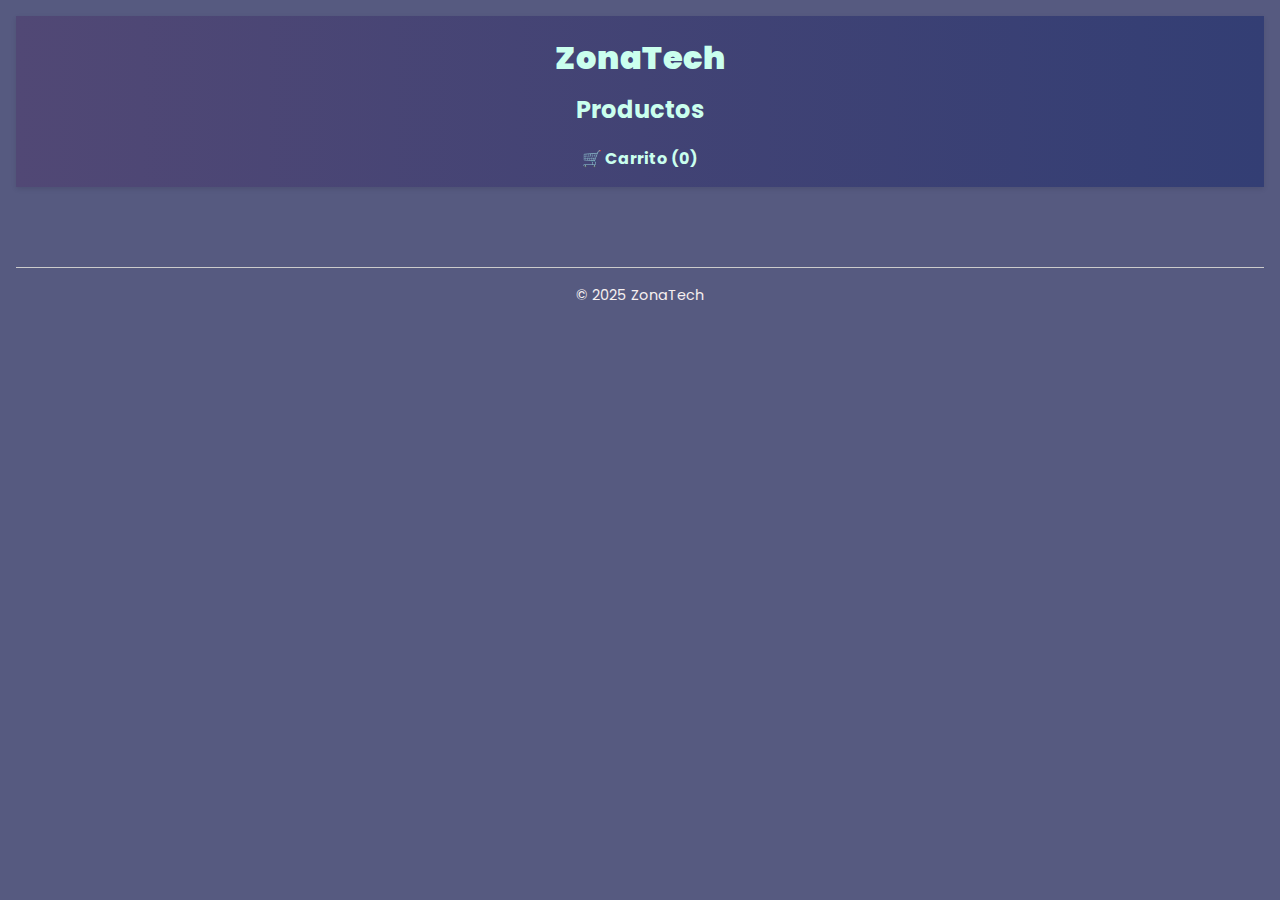
<file: index.html>
<!DOCTYPE html>
<html lang="es">
<head>
  <meta charset="UTF-8" />
  <meta name="viewport" content="width=device-width, initial-scale=1.0"/>
  <title>ZonaTech</title>
  <link rel="stylesheet" href="./css/style.css" />
  <link href="https://fonts.googleapis.com/css2?family=Poppins:wght@300;500;700&display=swap" rel="stylesheet">

</head>
<body>
  <header>
    <h1><b>ZonaTech</b></h1>
    <h2>Productos</h2>
    <nav>
      <a href="carrito.html">🛒 Carrito (<span id="contador-carrito">0</span>)</a>
    </nav>
  </header>

  <main>
    <section id="contenedor-productos" class="grid-productos">
    </section>
  </main>

  <footer>
    <p>&copy; 2025 ZonaTech</p>
  </footer>

  <script src="./js/script.js"></script>
</body>
</html>
</file>
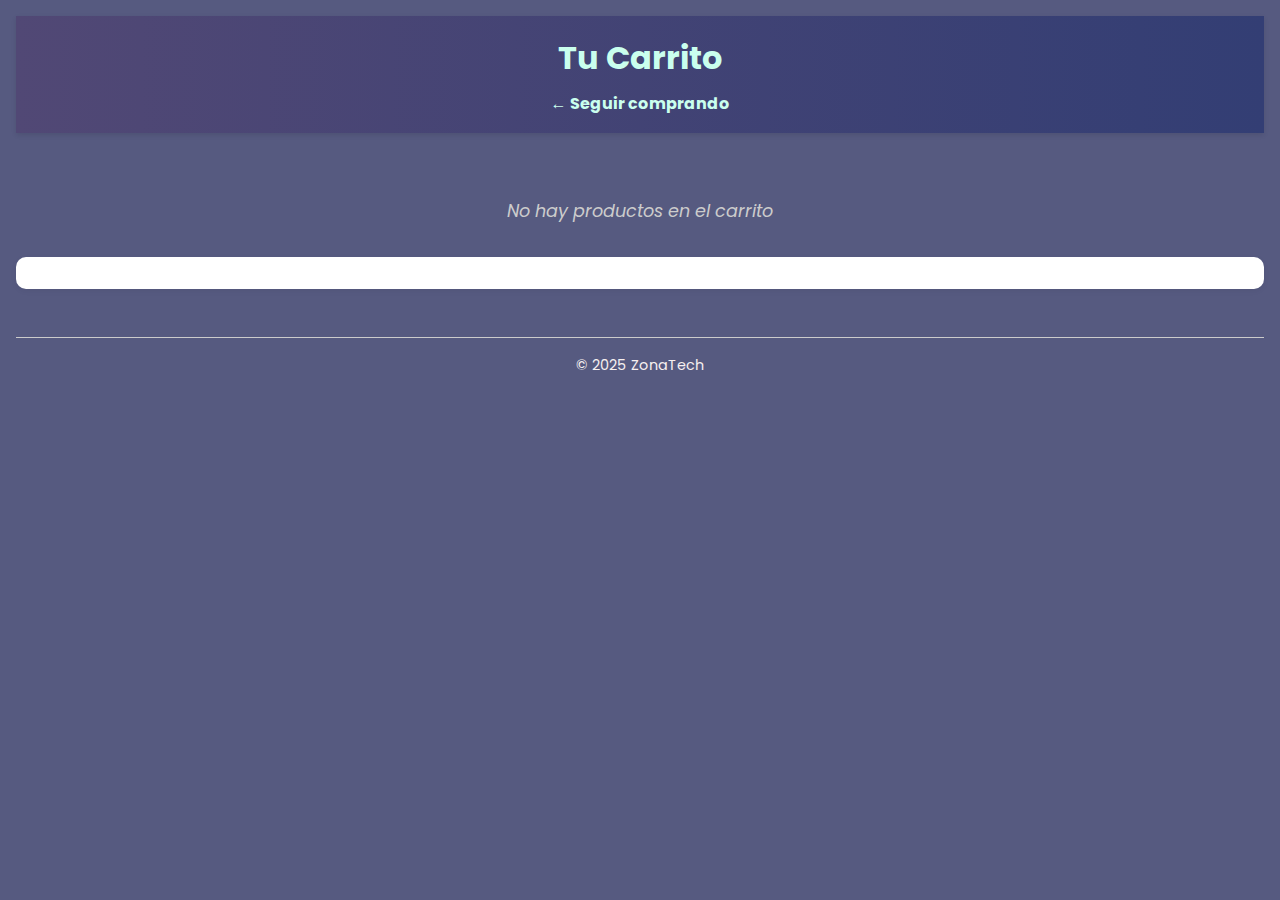
<file: carrito.html>
<!DOCTYPE html>
<html lang="es">
<head>
  <meta charset="UTF-8" />
  <meta name="viewport" content="width=device-width, initial-scale=1.0"/>
  <title>Carrito</title>
  <link rel="stylesheet" href="./css/style.css" />
  <link href="https://fonts.googleapis.com/css2?family=Poppins:wght@300;500;700&display=swap" rel="stylesheet">

</head>
<body>
  <header>
    <h1>Tu Carrito</h1>
    <nav>
      <a href="./index.html">← Seguir comprando</a>
    </nav>
  </header>

  <main>
    <section id="contenedor-carrito" class="grid-carrito">
      <!-- Productos desde carrito.js -->
    </section>

    <div id="acciones-carrito" class="acciones-carrito"></div>
  </main>

  <footer>
    <p>&copy; 2025 ZonaTech</p>
  </footer>

  <script src="./js/carrito.js"></script>
</body>
</html>
</file>
<file: css/style.css>
@import url('https://fonts.googleapis.com/css2?family=Poppins:wght@300;500;700&display=swap');

* {
  box-sizing: border-box;
  margin: 0;
  padding: 0;
  font-family: 'Poppins', sans-serif;
}

body {
  background-color: #565a80;
  color: #e5e4f1;
  padding: 1rem;
  line-height: 1.6;
}

/* HEADER */
header {
  background: linear-gradient(to right, #514875, #333e74);
  padding: 1rem;
  text-align: center;
  color: rgb(202, 255, 238);
  margin-bottom: 2rem;
  position: sticky;
  top: 0;
  z-index: 10;
  box-shadow: 0 2px 5px rgba(0, 0, 0, 0.1);
}

header nav a {
  color: rgb(202, 255, 238);
  text-decoration: none;
  font-weight: bold;
  margin: 0 1rem;
  transition: opacity 0.3s;
}

header nav a:hover {
  opacity: 0.8;
}

h1 {
  margin-bottom: 0.5rem;
}

h2 {
  margin-bottom: 1rem;
}

/* GRIDS */
.grid-productos,
.grid-carrito {
  display: grid;
  gap: 1rem;
  grid-template-columns: repeat(auto-fit, minmax(220px, 1fr));
  padding: 0 1rem;
}

/* TARJETAS */
.tarjeta-producto,
.producto-carrito {
  background-color: rgb(154, 158, 213);
  padding: 1rem;
  border-radius: 12px;
  border: 1px solid #010731;
  box-shadow: 0 4px 10px rgba(0, 0, 0, 0.06);
  text-align: center;
  transition: transform 0.3s ease, opacity 0.3s ease, box-shadow 0.3s ease;
}

.tarjeta-producto:hover,
.producto-carrito:hover {
  transform: translateY(-5px) scale(1.02);
  box-shadow: 0 6px 12px rgba(0, 0, 0, 0.12);
}

/* IMÁGENES */
.tarjeta-producto img,
.producto-carrito img {
  width: 100%;
  height: 180px;
  object-fit: cover;
  border-radius: 8px;
  transition: transform 0.3s ease;
}

.tarjeta-producto img:hover {
  transform: scale(1.05);
}

/* TEXTOS */
.tarjeta-producto h3,
.producto-carrito h3 {
  font-size: 1.1rem;
  margin: 0.5rem 0;
}

.tarjeta-producto p,
.producto-carrito p {
  margin: 0.5rem 0;
  font-weight: bold;
  color: #f4f4f4;
}

/* BOTONES */
.btn-principal {
  background: linear-gradient(to right, #633c72, #8660c8);
  border: none;
  color: white;
  padding: 0.5rem 1rem;
  border-radius: 20px;
  cursor: pointer;
  font-weight: bold;
  transition: transform 0.3s ease, box-shadow 0.3s ease, background 0.3s ease;
  box-shadow: 0 4px 6px rgba(0, 0, 0, 0.1);
}

.btn-principal:hover {
  background: #4c2f5a;
  transform: scale(1.05);
  box-shadow: 0 6px 10px rgba(0, 0, 0, 0.15);
}

/* ACCIONES DEL CARRITO */
#acciones-carrito {
  margin: 2rem auto;
  display: flex;
  justify-content: center;
  gap: 1rem;
  flex-wrap: wrap;
  background-color: #fff;
  padding: 1rem;
  border-radius: 10px;
  box-shadow: 0 2px 6px rgba(0, 0, 0, 0.05);
}

/* MENSAJE CARRITO VACÍO */
.mensaje-carrito {
  text-align: center;
  font-style: italic;
  color: #ccc;
  margin-top: 2rem;
  font-size: 1.1rem;
}

/* FOOTER */
footer {
  text-align: center;
  padding: 1rem;
  margin-top: 3rem;
  background-color: #565a80;
  border-top: 1px solid #ccc;
  font-size: 0.9rem;
  color: #f7f0f0;
}

footer a {
  color: #b5b5ff;
  text-decoration: none;
}

footer a:hover {
  color: #ffffff;
}

/* RESPONSIVE */
@media (max-width: 600px) {
  header,
  footer {
    padding: 1.5rem;
  }

  .tarjeta-producto,
  .producto-carrito {
    margin-bottom: 1.5rem;
  }

  #acciones-carrito {
    flex-direction: column;
    align-items: center;
  }
}
</file>
